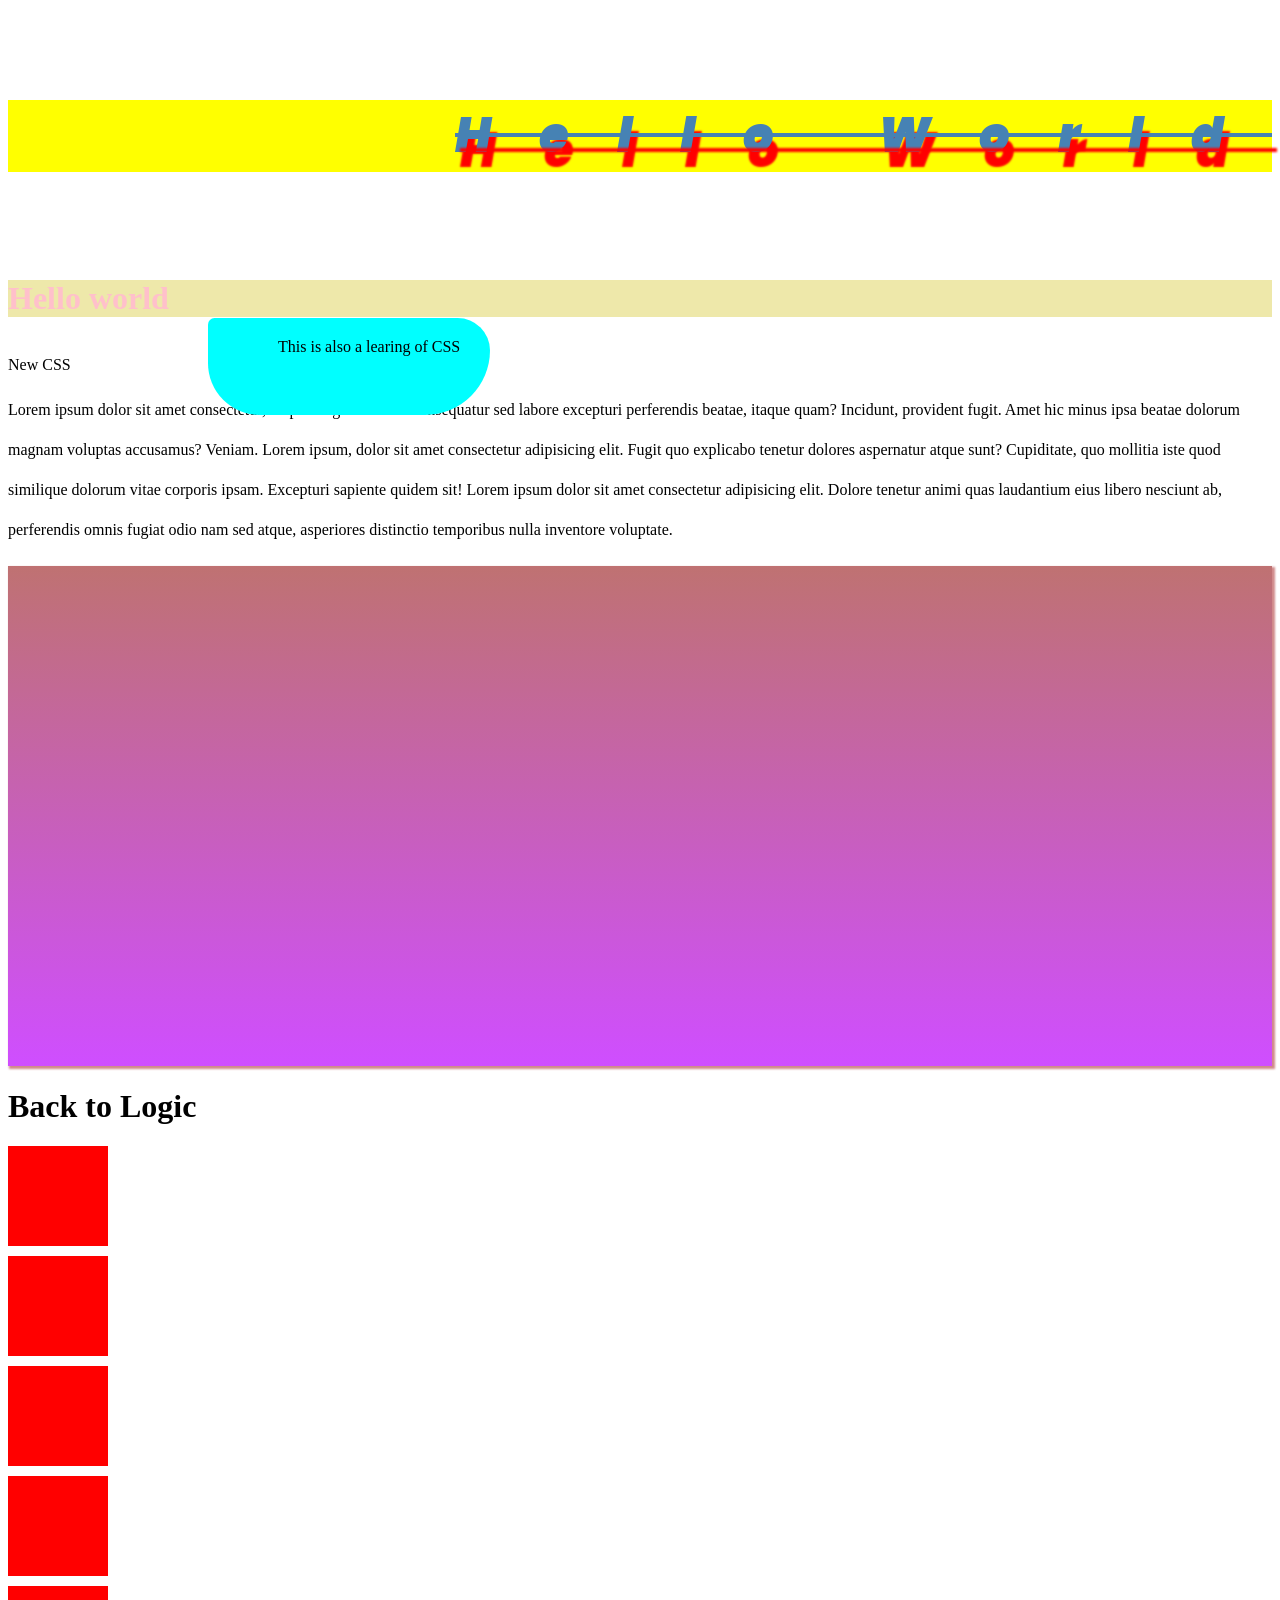
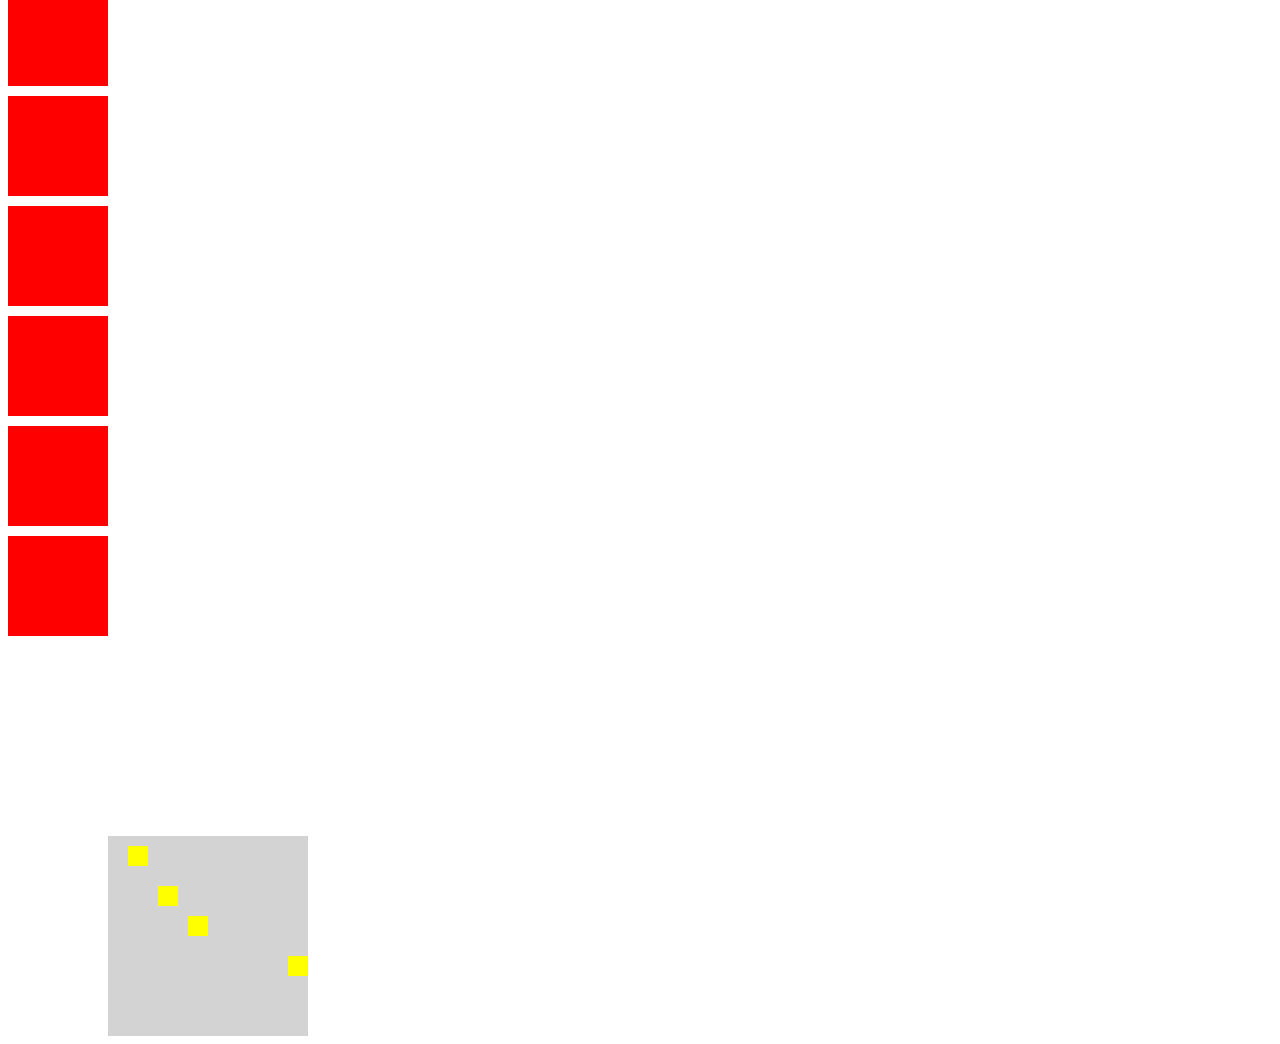
<file: Css/index.html>
<!DOCTYPE html>
<html lang="en">
<head>
    <meta charset="UTF-8">
    <meta name="viewport" content="width=device-width, initial-scale=1.0">
    <title>Document</title>
    <style>
        /* #head1{
            color: steelblue;
            background-color: yellow;
        }
        #head2{
            color: pink;
            background-color: palegoldenrod;
        } */
        .head1{
            background-color: blueviolet;
        }
    </style>
    <link rel="stylesheet" href="style.css">
</head>
<body>
    <h1 id="head1" class="head1">Hello world</h1>
    <div class="mainBox">
        <h1 id="head2" class="head1">Hello world</h1>
    <span class="text">This is also a learing of CSS</span>
    <br>
    <span>New CSS</span>
    <!-- inline element
     img input
     span a  -->
     <p>Lorem ipsum dolor sit amet consectetur, adipisicing elit. Nulla consequatur sed labore excepturi perferendis beatae, itaque quam? Incidunt, provident fugit. Amet hic minus ipsa beatae dolorum magnam voluptas accusamus? Veniam. Lorem ipsum, dolor sit amet consectetur adipisicing elit. Fugit quo explicabo tenetur dolores aspernatur atque sunt? Cupiditate, quo mollitia iste quod similique dolorum vitae corporis ipsam. Excepturi sapiente quidem sit! Lorem ipsum dolor sit amet consectetur adipisicing elit. Dolore tenetur animi quas laudantium eius libero nesciunt ab, perferendis omnis fugiat odio nam sed atque, asperiores distinctio temporibus nulla inventore voluptate.</p>
     <div class="box"></div>
     <h1 class="backs">Back to Logic</h1>
     <div class="element"></div>
     <div class="element"></div>
     <div class="element"></div>
     <div class="element"></div>
     <div class="element"></div>
     <div class="element"></div>
     <div class="element"></div>
     <div class="element"></div>
     <div class="element"></div>
     <div class="element"></div>
    </div>
    <div class="outer">
        <div class="inner"></div>
        <div class="inner1 inner"></div>
        <div class="inner2 inner"></div>
        <div class="inner3 inner"></div>
    </div>
</body>
</html>
</file>
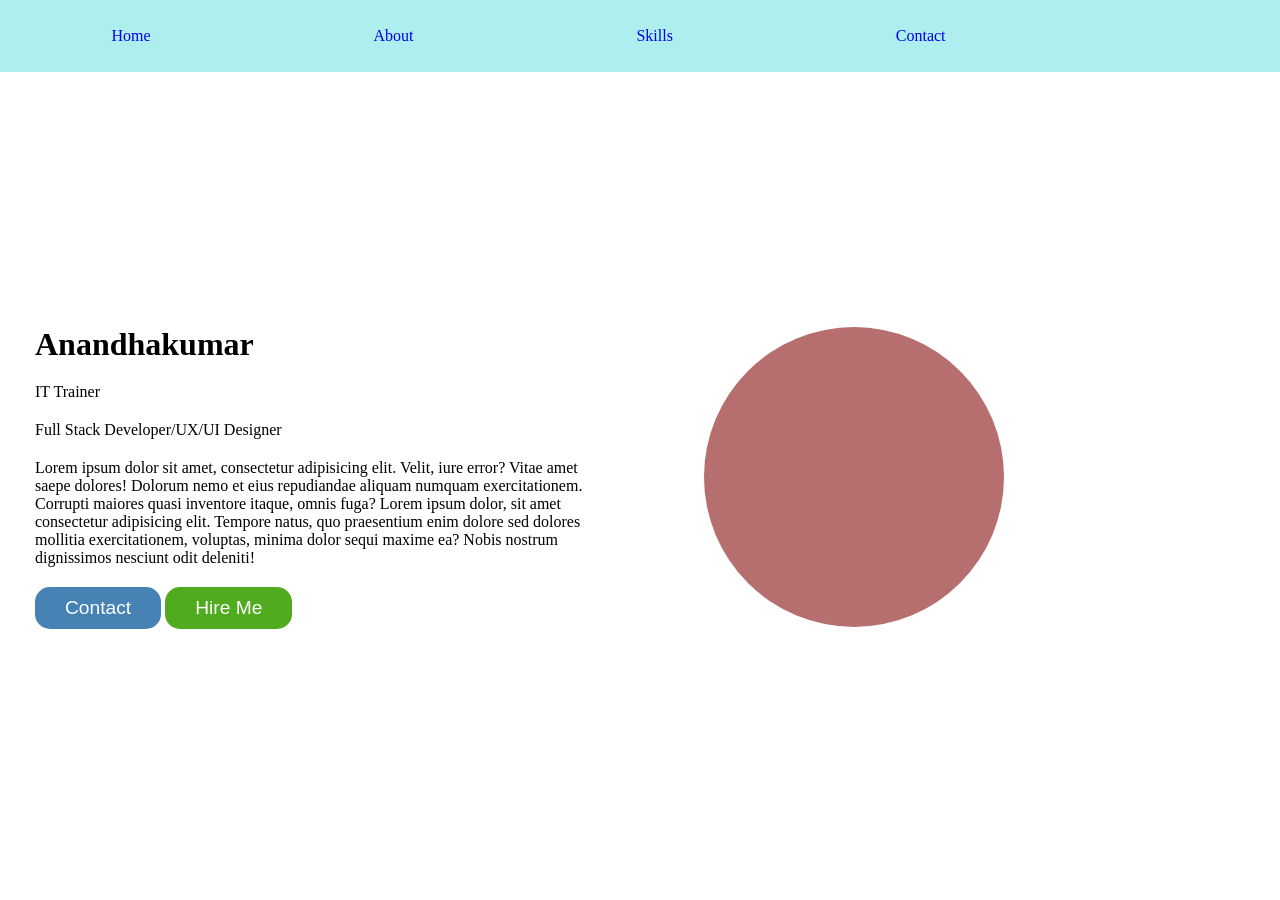
<file: Trails/index.html>
<!DOCTYPE html>
<html lang="en">
<head>
    <meta charset="UTF-8">
    <meta name="viewport" content="width=device-width, initial-scale=1.0">
    <title>Document</title>
    <link rel="stylesheet" href="style.css">
</head>
<body>
    <div class="container">
        <nav class="navLinks">
            <a href="/">Home</a>
            <a href="About.html">About</a>
            <a href="Skill.html">Skills</a>
            <a href="Contact.html">Contact</a>
            <div class="menuLine">
                <div class="line line1"></div>
                <div class="line line2"></div>
                <div class="line line3"></div>
            </div>
        </nav>
        <div class="mainContent">
            <div class="leftMain">
                <h1>Anandhakumar</h1>
                <span>IT Trainer</span><span>Full Stack Developer/</span<span>UX/UI Designer</span>
                <p>Lorem ipsum dolor sit amet, consectetur adipisicing elit. Velit, iure error? Vitae amet saepe dolores! Dolorum nemo et eius repudiandae aliquam numquam exercitationem. Corrupti maiores quasi inventore itaque, omnis fuga?
                Lorem ipsum dolor, sit amet consectetur adipisicing elit. Tempore natus, quo praesentium enim dolore sed dolores mollitia exercitationem, voluptas, minima dolor sequi maxime ea? Nobis nostrum dignissimos nesciunt odit deleniti!</p>
                <div class="buttons">
                    <button class="btn">Contact</button>
                    <button class="btnHire">Hire Me</button>
                </div>
            </div>
            <div class="rightMain">
                <div class="ImageSection">
                    <img>
                </div>
            </div>
        </div>
    </div>
    <!-- <div id="maincontainer">
        <div class="box box1">
            Lorem ipsum dolor sit amet consectetur adipisicing elit. Pariatur fugit, eius nihil exercitationem enim architecto, magnam minus laboriosam nam tenetur in odio velit magni labore, recusandae officiis praesentium saepe sequi!
        </div>
        <div class="box">
            Lorem ipsum dolor sit amet consectetur adipisicing elit. Pariatur fugit, eius nihil exercitationem enim architecto, magnam minus laboriosam nam tenetur in odio velit magni labore, recusandae officiis praesentium saepe sequi!
        </div>
        <div class="box">
            Lorem ipsum dolor sit amet consectetur adipisicing elit. Pariatur fugit, eius nihil exercitationem enim architecto, magnam minus laboriosam nam tenetur in odio velit magni labore, recusandae officiis praesentium saepe sequi!
        </div>
        <div class="box">
            Lorem ipsum dolor sit amet consectetur adipisicing elit. Pariatur fugit, eius nihil exercitationem enim architecto, magnam minus laboriosam nam tenetur in odio velit magni labore, recusandae officiis praesentium saepe sequi!
        </div>
        <div class="box">
            Lorem ipsum dolor sit amet consectetur adipisicing elit. Pariatur fugit, eius nihil exercitationem enim architecto, magnam minus laboriosam nam tenetur in odio velit magni labore, recusandae officiis praesentium saepe sequi!
        </div>
    </div> -->
</body>
</html>
</file>
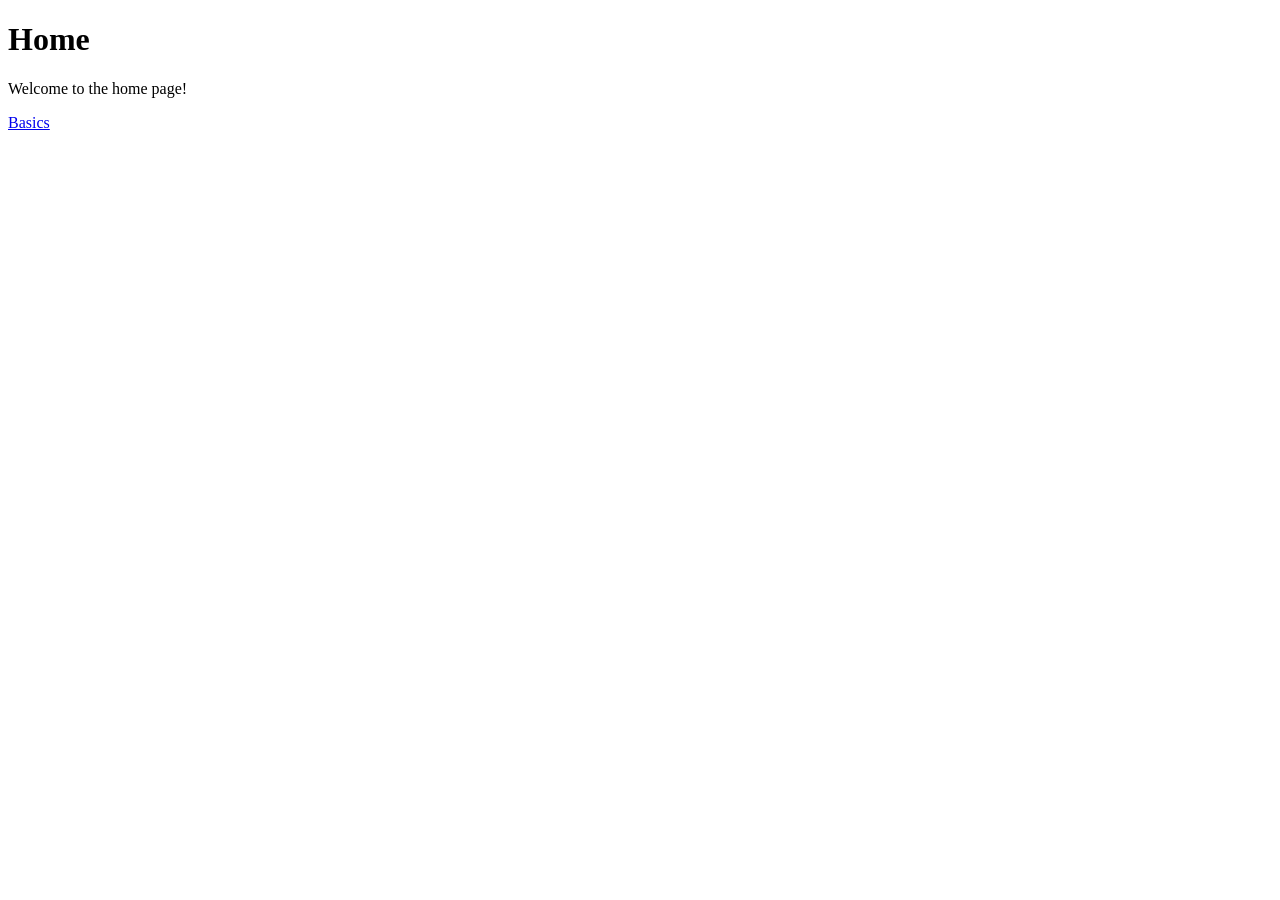
<file: Home.html>
<!DOCTYPE html>
<html lang="en">
<head>
    <meta charset="UTF-8">
    <meta name="viewport" content="width=device-width, initial-scale=1.0">
    <title>Home</title>
</head>
<body>
    <h1>Home</h1>
    <p>Welcome to the home page!</p>
    <a href="Basics.html">Basics</a>
</body>
</html>
</file>
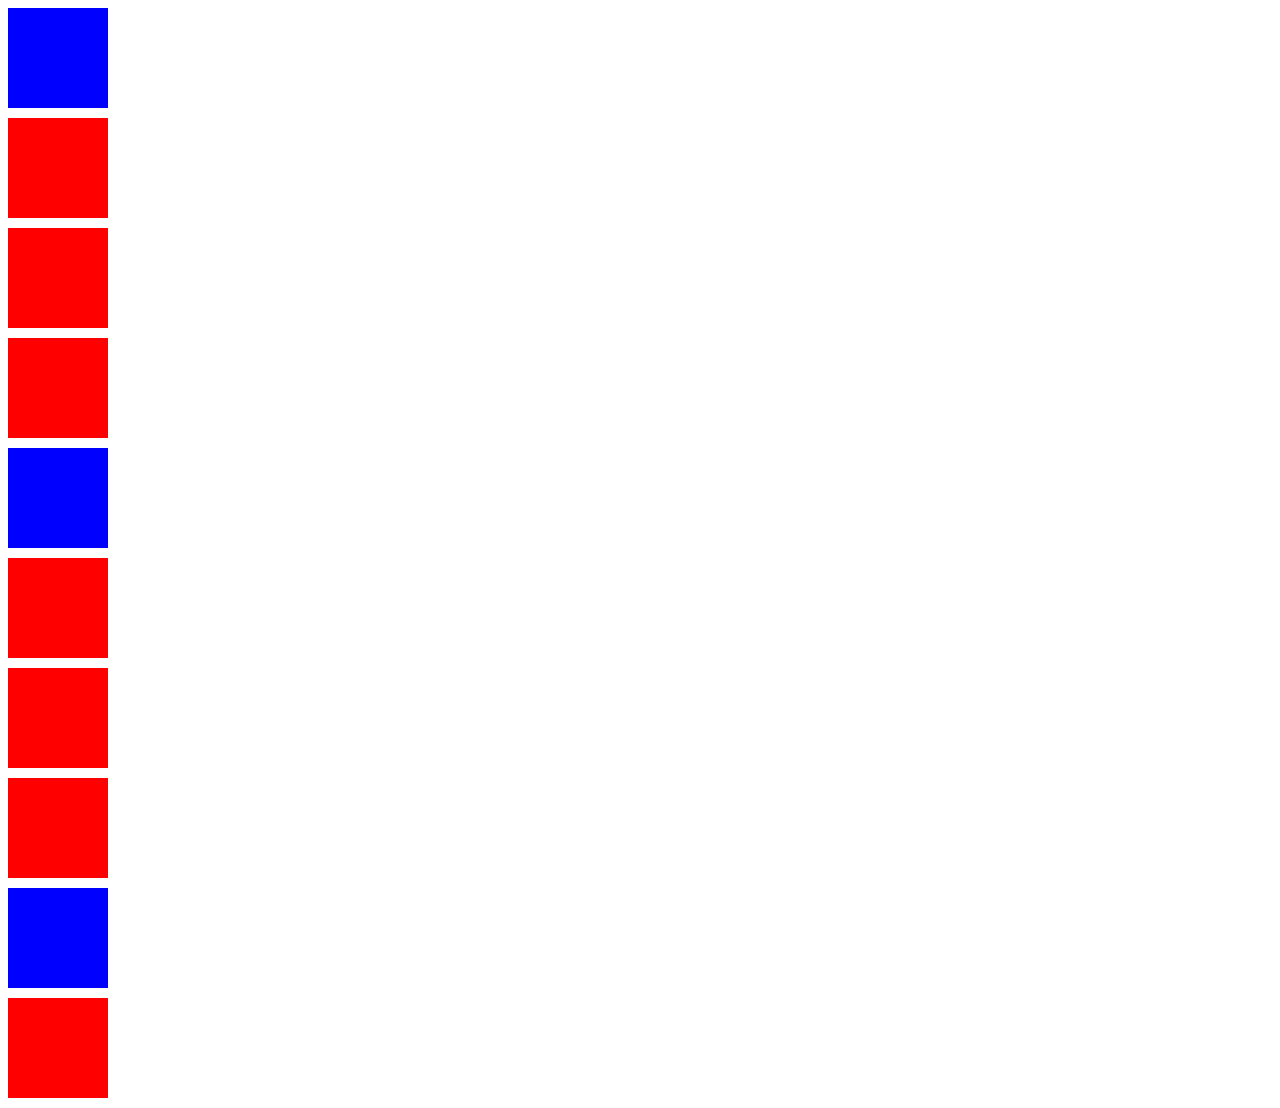
<file: Css/home.html>
<!DOCTYPE html>
<html lang="en">
<head>
    <meta charset="UTF-8">
    <meta name="viewport" content="width=device-width, initial-scale=1.0">
    <title>Document</title>
    <style>
        .element{
    width: 100px;
    height: 100px;
    background-color: red;
    margin-bottom: 10px;
}
.element:nth-child(4n+1){
    background-color: blue;    
}
    </style>
</head>
<body>
    <div class="element"></div>
     <div class="element"></div>
     <div class="element"></div>
     <div class="element"></div>
     <div class="element"></div>
     <div class="element"></div>
     <div class="element"></div>
     <div class="element"></div>
     <div class="element"></div>
     <div class="element"></div>
</body>
</html>
</file>
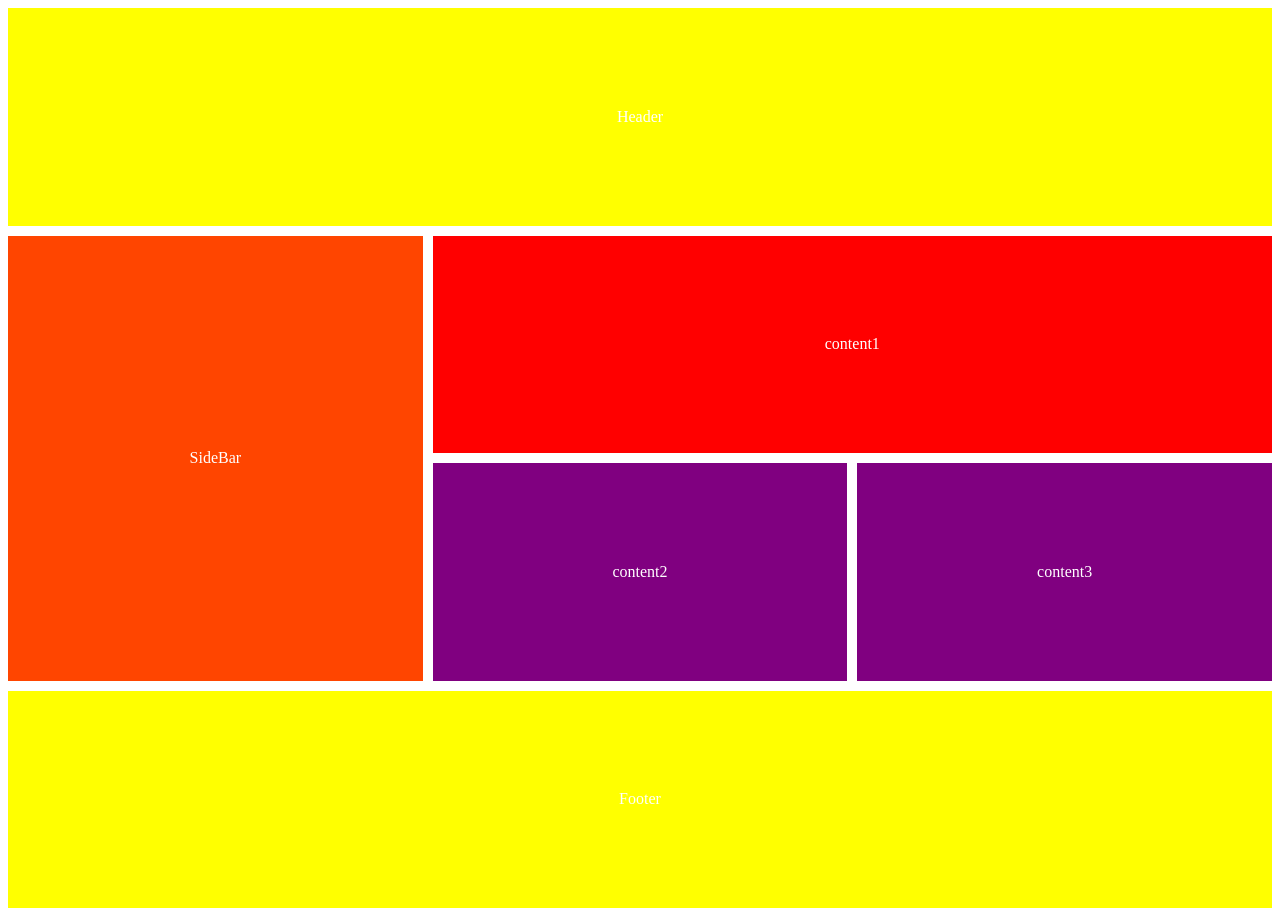
<file: Css/Grid/grid.html>
<!DOCTYPE html>
<html lang="en">
<head>
    <meta charset="UTF-8">
    <meta name="viewport" content="width=device-width, initial-scale=1.0">
    <title>Document</title>
    <link rel="stylesheet" href="grid.css">
</head>
<!-- https://themewagon.github.io/folio-tailwind/ -->
<body>
    <div class="containerGrid">
        <div class="header">Header</div>
        <div class="SideBar">SideBar</div>
        <div class="content1">content1</div>
        <div class="content2">content2</div>
        <div class="content3">content3</div>
        <div class="footer">Footer</div>
    </div>
    <!-- <div class="gridContainer">
        <div class="content">Lorem ipsum dolor sit amet consectetur adipisicing elit. Atque, exercitationem temporibus soluta, reprehenderit illo, rem doloremque deserunt impedit excepturi ea voluptas? Odio iusto atque voluptatibus a nisi dicta sapiente tenetur!</div>
        <div class="content content1">Lorem ipsum dolor sit amet consectetur adipisicing elit. Atque, exercitationem temporibus soluta, reprehenderit illo, rem doloremque deserunt impedit excepturi ea voluptas? Odio iusto atque voluptatibus a nisi dicta sapiente tenetur!</div>
        <div class="content">Lorem ipsum dolor sit amet consectetur adipisicing elit. Atque, exercitationem temporibus soluta, reprehenderit illo, rem doloremque deserunt impedit excepturi ea voluptas? Odio iusto atque voluptatibus a nisi dicta sapiente tenetur!</div>
        <div class="content">Lorem ipsum dolor sit amet consectetur adipisicing elit. Atque, exercitationem temporibus soluta, reprehenderit illo, rem doloremque deserunt impedit excepturi ea voluptas? Odio iusto atque voluptatibus a nisi dicta sapiente tenetur!</div>
        <div class="content">Lorem ipsum dolor sit amet consectetur adipisicing elit. Atque, exercitationem temporibus soluta, reprehenderit illo, rem doloremque deserunt impedit excepturi ea voluptas? Odio iusto atque voluptatibus a nisi dicta sapiente tenetur!</div>
        <div class="content">Lorem ipsum dolor sit amet consectetur adipisicing elit. Atque, exercitationem temporibus soluta, reprehenderit illo, rem doloremque deserunt impedit excepturi ea voluptas? Odio iusto atque voluptatibus a nisi dicta sapiente tenetur!</div>
        <div class="content">Lorem ipsum dolor sit amet consectetur adipisicing elit. Atque, exercitationem temporibus soluta, reprehenderit illo, rem doloremque deserunt impedit excepturi ea voluptas? Odio iusto atque voluptatibus a nisi dicta sapiente tenetur!</div>
        <div class="content">Lorem ipsum dolor sit amet consectetur adipisicing elit. Atque, exercitationem temporibus soluta, reprehenderit illo, rem doloremque deserunt impedit excepturi ea voluptas? Odio iusto atque voluptatibus a nisi dicta sapiente tenetur!</div>
        <div class="content">Lorem ipsum dolor sit amet consectetur adipisicing elit. Atque, exercitationem temporibus soluta, reprehenderit illo, rem doloremque deserunt impedit excepturi ea voluptas? Odio iusto atque voluptatibus a nisi dicta sapiente tenetur!</div>
        <div class="content">Lorem ipsum dolor sit amet consectetur adipisicing elit. Atque, exercitationem temporibus soluta, reprehenderit illo, rem doloremque deserunt impedit excepturi ea voluptas? Odio iusto atque voluptatibus a nisi dicta sapiente tenetur!</div>
        <div class="content">Lorem ipsum dolor sit amet consectetur adipisicing elit. Atque, exercitationem temporibus soluta, reprehenderit illo, rem doloremque deserunt impedit excepturi ea voluptas? Odio iusto atque voluptatibus a nisi dicta sapiente tenetur!</div>
        <div class="content">Lorem ipsum dolor sit amet consectetur adipisicing elit. Atque, exercitationem temporibus soluta, reprehenderit illo, rem doloremque deserunt impedit excepturi ea voluptas? Odio iusto atque voluptatibus a nisi dicta sapiente tenetur!</div>
        <div class="content">Lorem ipsum dolor sit amet consectetur adipisicing elit. Atque, exercitationem temporibus soluta, reprehenderit illo, rem doloremque deserunt impedit excepturi ea voluptas? Odio iusto atque voluptatibus a nisi dicta sapiente tenetur!</div>
    </div> -->
</body>
</html>
</file>
<file: Css/style.css>
@import url('https://fonts.googleapis.com/css2?family=Poppins:ital,wght@0,100;0,200;0,300;0,400;0,500;0,600;0,700;0,800;0,900;1,100;1,200;1,300;1,400;1,500;1,600;1,700;1,800;1,900&display=swap');
#head1{
    color: steelblue;
    background-color: yellow;
}
#head2{
    color: pink;
    background-color: palegoldenrod;
}
.text{
    margin: 50px 25px 100px 200px;
    background-color: aqua;
    padding: 20px 30px 60px 70px;
    border-radius: 10px 50px 100px 80px;

}

/* text properties */
#head1{
    font-size: 3em;
    font-weight:900; /* 1em =16px*/
    font-style: italic;
    font-family: "Poppins", sans-serif;
    text-align: right; /*left,right,center*/
    text-decoration: line-through;/*underline,overline*/
    text-transform: capitalize;/*uppercase,lowercase*/
    text-shadow: 5px 15px 2px red;
    letter-spacing: 1em;
    margin-top: 100px;
}
span{
    text-align: center;
}
p{
    line-height: 40px;
}
.box{
    height: 500px;
    /* background-color: peachpuff; */
    /* background-color: gainsboro; */
    /* background-image: url(./download.jpg); */
    /* background-size: cover; */
    /* background-repeat: no-repeat;
    background-position: center; */
    background: linear-gradient(#9b2222a3, #c425ffcf);
    background-position: fixed;
    /* border: 10px solid rebeccapurple; */
    box-shadow: 2px 2px 2px 1px rgb(208, 138, 138);

}
/* .backs:hover{
    color: red;
    font-size: 3rem;
    text-decoration: underline;
}
 */

/* .backs::before{
    content: "This is after";
    color: red;
} */
/* .backs::first-letter{
    color: pink;
} */

/* .backs{
    opacity: .8;
} */
/* .element{
    width: 100px;
    height: 100px;
    background-color: red;
    margin-bottom: 10px;
}
.element:nth-child(3){
    background-color: blue;    
}

*{
    background-color: blueviolet;
    color: white;
}
.backs::selection{
    background-color: green;
} */

.element{
    width: 100px;
    height: 100px;
    background-color: red;
    margin-bottom: 10px;
}
/* static
fixed
sticky
realtive
absolute */

/* #head1{
    position: fixed;
    top: 0;
    right: 0;
    margin: 0;
} */

.mainBox{
    margin-top: 12vh;
}

.text{
    position: sticky;
    top: 5vh;
    z-index: 1;
}
p{
    position: sticky;
}
.outer{
    margin-top: 200px;
    width: 200px;
    height: 200px;
    background-color: lightgray;
    position: relative;
    left: 100px;
}
.inner{
    width: 20px;
    height: 20px;
    background-color: yellow;
    position: absolute;
    top: 50px;
    left: 50px;
}
.inner1{
    top: 10px;
    left: 20px;
}
.inner2{
    top: 120px;
    left: 180px;
}
.inner3{
    top: 80px;
    left: 80px;
}
</file>
<file: Trails/style.css>
*{
    margin: 0;
    padding: 0;
}
#maincontainer{
    height: 100vh;
    display: flex;
    gap: 10px;
    flex-wrap: wrap;
    /* justify-content: space-between; */
    /* justify-content: space-around; */
    /* justify-content: space-evenly; */
    /* justify-content: center; */
    /* justify-content: flex-start; */
    justify-content: flex-end;
    /* align-items: flex-end; */
    /* align-items: flex-start; */
    align-items: center;
}
/* .box{
    height: 300px; 
    width: 300px;
    background-color: red;
    color: white;
} */
.box1{
    /* flex-shrink: 0; */
    /* flex-grow: 2; */
    /* flex-basis: 600px; */
}

.navLinks{
    width: 100%;
    background-color: paleturquoise;
    height: 8vh;
    display: flex;
    justify-content: space-around;
    align-items: center;
}
a{
    text-decoration: none;
}


.mainContent{
    width: 100%;
    height: 90vh;
    display: flex;
    justify-content: space-between;
    align-items: center;
}
.leftMain,.rightMain{
    width: 45%;
}

.btn,.btnHire{
    font-size: 1.2em;
    color: white;
    padding: 10px 30px;
    border-radius: 15px;
    border: none;
    background-color: rgb(80, 171, 31);
}
.leftMain{
    display: flex;
    flex-direction: column;
    gap: 20px;
    padding: 35px;

}
.ImageSection{
    width: 300px;
    height: 300px;
    background-color: rgb(183, 110, 110);
    border-radius: 50%;
}
.btn{
    background-color: steelblue;
    transition: 4s;
}
.btn:hover{
    background-color: white;
    border: 1.5px solid steelblue;
    color: steelblue;
    /* transform: scale(1.2); */
    transform: rotate(360deg);
    /* transform: translate(25px,0px); */
    transition: 4s;
}

.menuLine{
    height: 5vh;
    display: flex;
    flex-direction: column;
    gap: 4px;
}

.line{
    background-color: black;
    height: 3px;
    width: 20px;
    border-radius: 5px;
    display: none;
}
@media (max-width:720px){
    .mainContent{
        flex-wrap: wrap;
    }

}

@media (max-width:450px) {
    .line{
        display: block;
    }
    .navLinks >a{
        display: none;
    }
}
</file>
<file: Css/Grid/grid.css>
.gridContainer{
    display: grid;
    gap: 10px;
    /* grid-template-columns: 300px 500px 400px; */
    /* grid-template-columns: repeat(3,300px); */
    /* grid-template-columns: repeat(3,minmax(150px,1fr)); */
    grid-template-columns: repeat(auto-fill,minmax(150px,1fr));
    /* grid-template-rows: 400px 400px 400px 400px 400px; */
    grid-template-rows: repeat(5,300px);
}
.content{
    background-color: red;
    color: white;
    display: grid;
    align-items: center;
    padding: 15px;
}
.content1{
    /* grid-column: span 3;
    grid-row: span 2; */
    grid-column: 2/4;
}


/* .containerGrid{
    display: grid;
    height: 100vh;
    gap: 10px;
    grid-template-areas: 
    "h h h"
    "s c1 c1"
    "s c2 c3"
    "f f f";
} */
.header,.SideBar,.content1,.content2,.content3,.footer{
    display: grid;
    justify-content: center;
    align-items: center;
}
/* .header{
    grid-area: h;    
    background-color: yellow;
    color: white;
}

.SideBar{
    grid-area: s;
    background-color: orangered;
    color: white;
}
.content1{
    grid-area: c1;
    background-color: red;
    color: white;
}
.content2{
    grid-area: c2;
    background-color: rebeccapurple;
    color: white;
}
.content3{
    grid-area: c3;
    background-color: rebeccapurple;
    color: white;

}
.footer{
    grid-area: f;
    background-color: yellow;
    color: white;
} */

.containerGrid{
    height: 100vh;
    display: grid;
    gap: 10px;
    grid-template-columns: repeat(3,1fr);
    grid-template-rows: repeat(4,1fr);
}
.header,.footer{
    grid-column: span 3;
    background-color: yellow;
    color: white;
}
.SideBar{
    grid-row: span 2;
    background-color: orangered;
    color: white;
}
.content1{
    grid-column: span 2;
    background-color: red;
    color: white;
}
.content2,.content3{
    background-color: purple;
    color: white;
}
</file>
